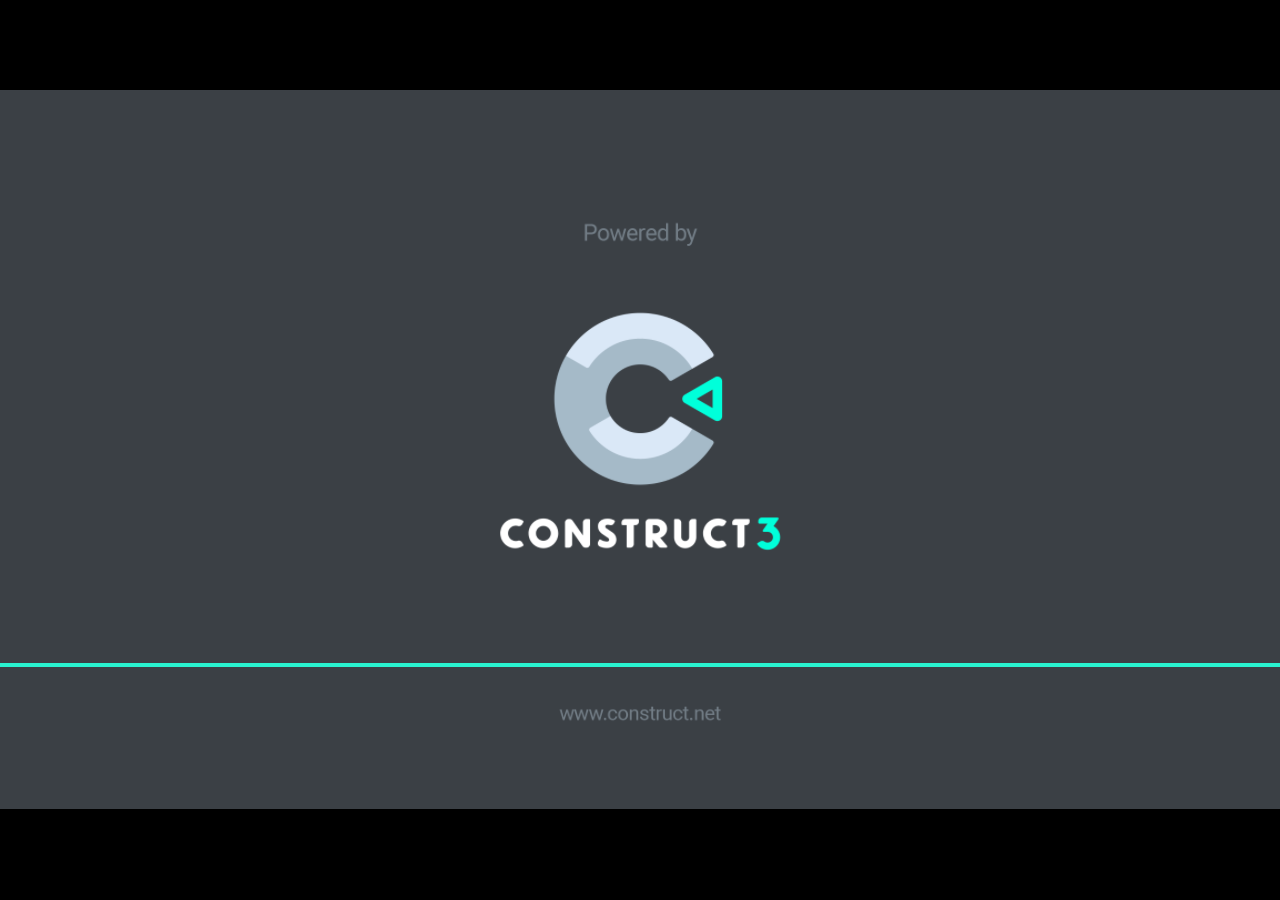
<file: game/index.html>
<!DOCTYPE html>
<html>
<head>
    <meta charset="UTF-8">
	<title>4399AGI</title>
	<meta name="viewport" content="width=device-width, initial-scale=1.0, maximum-scale=1.0, minimum-scale=1.0, user-scalable=no">
	
	<!-- Made with Construct, the game and app creator :: https://www.construct.net -->
	<meta name="generator" content="Scirra Construct">



	<link rel="manifest" href="appmanifest.json">
	<link rel="apple-touch-icon" sizes="128x128" href="icons/icon-128.png">
	<link rel="apple-touch-icon" sizes="256x256" href="icons/icon-256.png">
	<link rel="apple-touch-icon" sizes="512x512" href="icons/icon-512.png">
	<link rel="icon" type="image/png" href="icons/icon-512.png">

	<link rel="stylesheet" href="style.css">



</head> 
 
<body>

	

<script>
if (location.protocol.substr(0, 4) === "file")
{
	alert("Web exports won't work until you upload them. (When running on the file: protocol, browsers block many features from working for security reasons.)");
}
</script>
	
	<noscript>
		<div id="notSupportedWrap">
			<h2 id="notSupportedTitle">This content requires JavaScript</h2>
			<p class="notSupportedMessage">JavaScript appears to be disabled. Please enable it to view this content.</p>
		</div>
	</noscript>
	<script src="scripts/modernjscheck.js"></script>
	<script src="scripts/supportcheck.js"></script>
	<script src="scripts/main.js" type="module"></script>

</body> 
</html>
</file>
<file: game/style.css>
html, body {
	padding: 0;
	margin: 0;
	overflow: hidden;
	height: 100%;
}

body {
	background: #000000;
	color: white;
}

input[type="file"] {
	color: black;
}

/* for scaling checkboxes according to the font size */
.c3-auto-size-checkbox {
	font-size: 1em;
	width: 1em;
	height: 1em;
	vertical-align: bottom;
	margin: 0.1em 0.25em;
}

html, body, canvas {
	touch-action-delay: none;
	touch-action: none;
}

canvas, .c3htmlwrap {
	position: absolute;
}

.c3htmlwrap {
	contain: strict;
}

.c3overlay {
	pointer-events: none;
}

.c3htmlwrap[interactive] > * {
	pointer-events: auto;
}

/* HACK - work around elements being selectable only in iOS WKWebView for some reason */
html[ioswebview] .c3htmlwrap,
html[ioswebview] canvas {
	-webkit-user-select: none;
	user-select: none;
}

html[ioswebview] .c3htmlwrap > * {
	-webkit-user-select: auto;
	user-select: auto;
}

#notSupportedWrap {
	margin: 2em auto 1em auto;
	width: 75%;
	max-width: 45em;
	border: 2px solid #aaa;
	border-radius: 1em;
	padding: 2em;
	background-color: #f0f0f0;
	font-family: "Segoe UI", Frutiger, "Frutiger Linotype", "Dejavu Sans", "Helvetica Neue", Arial, sans-serif;
	color: black;
}

#notSupportedTitle {
	font-size: 1.8em;
}

.notSupportedMessage {
	font-size: 1.2em;
}

.notSupportedMessage em {
	color: #888;
}

/* bbcode styles */
.bbCodeH1 {
	font-size: 2em;
	font-weight: bold;
}

.bbCodeH2 {
	font-size: 1.5em;
	font-weight: bold;
}

.bbCodeH3 {
	font-size: 1.25em;
	font-weight: bold;
}

.bbCodeH4 {
	font-size: 1.1em;
	font-weight: bold;
}

.bbCodeItem::before {
	content: " • ";
}

/* For text icons converted to HTML: size the height to the line height
   preserving the aspect ratio. Also add position: relative as that allows
   just adding a 'top' style for the iconoffsety style. */
.c3-text-icon {
	height: 1em;
	width: auto;
	position: relative;
}

/* screen reader text */
.c3-screen-reader-text {
	position: absolute;
	width: 1px;
    height: 1px;
    overflow: hidden;
    clip: rect(1px, 1px, 1px, 1px);
}
</file>
